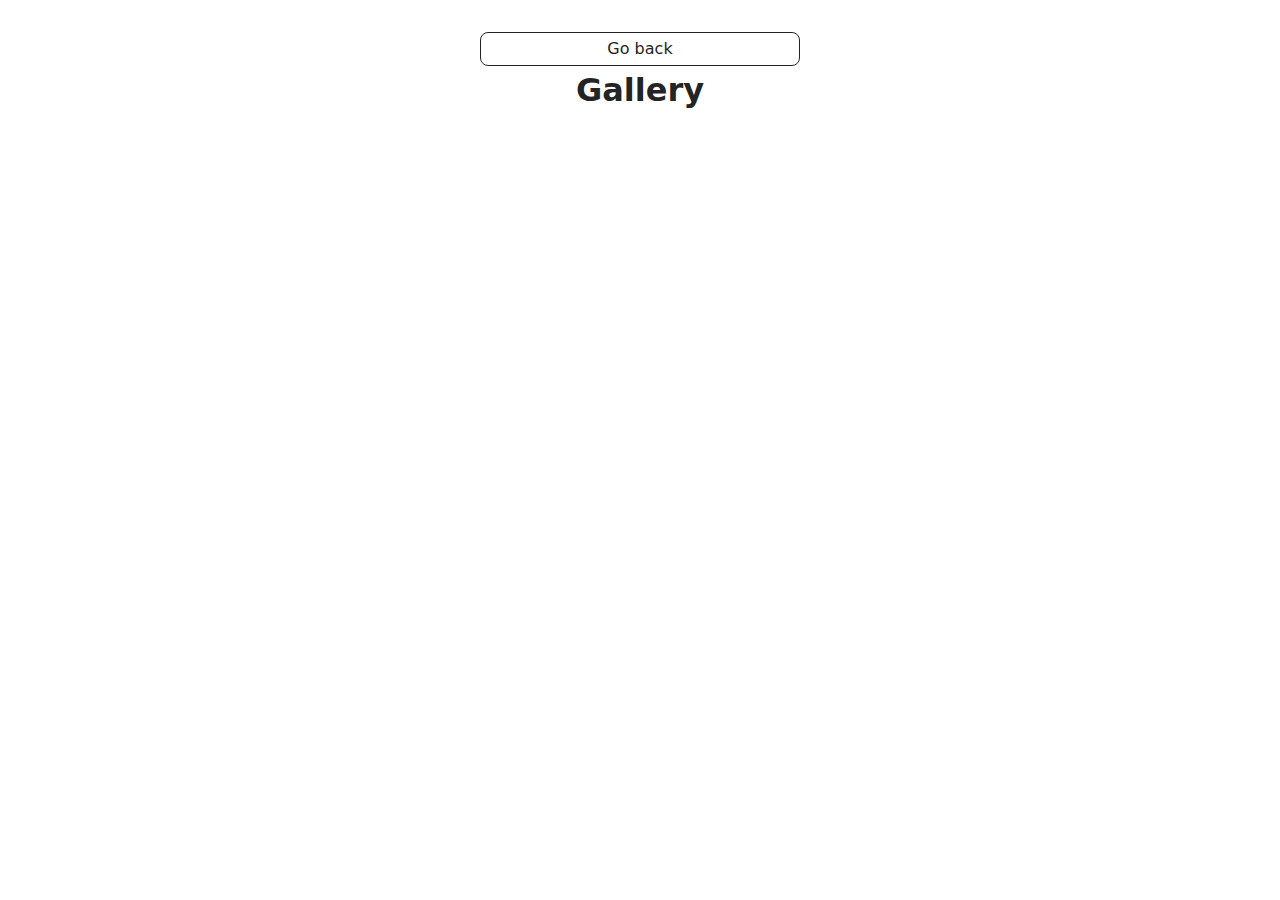
<file: src/1-gallery.html>
<!doctype html>
<html lang="en">
  <head>
    <meta charset="UTF-8" />
    <meta http-equiv="X-UA-Compatible" content="IE=edge" />
    <meta name="viewport" content="width=device-width, initial-scale=1.0" />
    <title>Gallery</title>
    <link rel="stylesheet" href="./css/styles.css" />
  </head>
  <body>
    <main>
      <div class="container">
        <a class="back-link" href="./index.html">Go back</a>
        <h1 class="main-title">Gallery</h1>
        <ul class="gallery"></ul>
      </div>
    </main>
    <script type="module" src="./js/1-gallery.js"></script>
  </body>
</html>
</file>
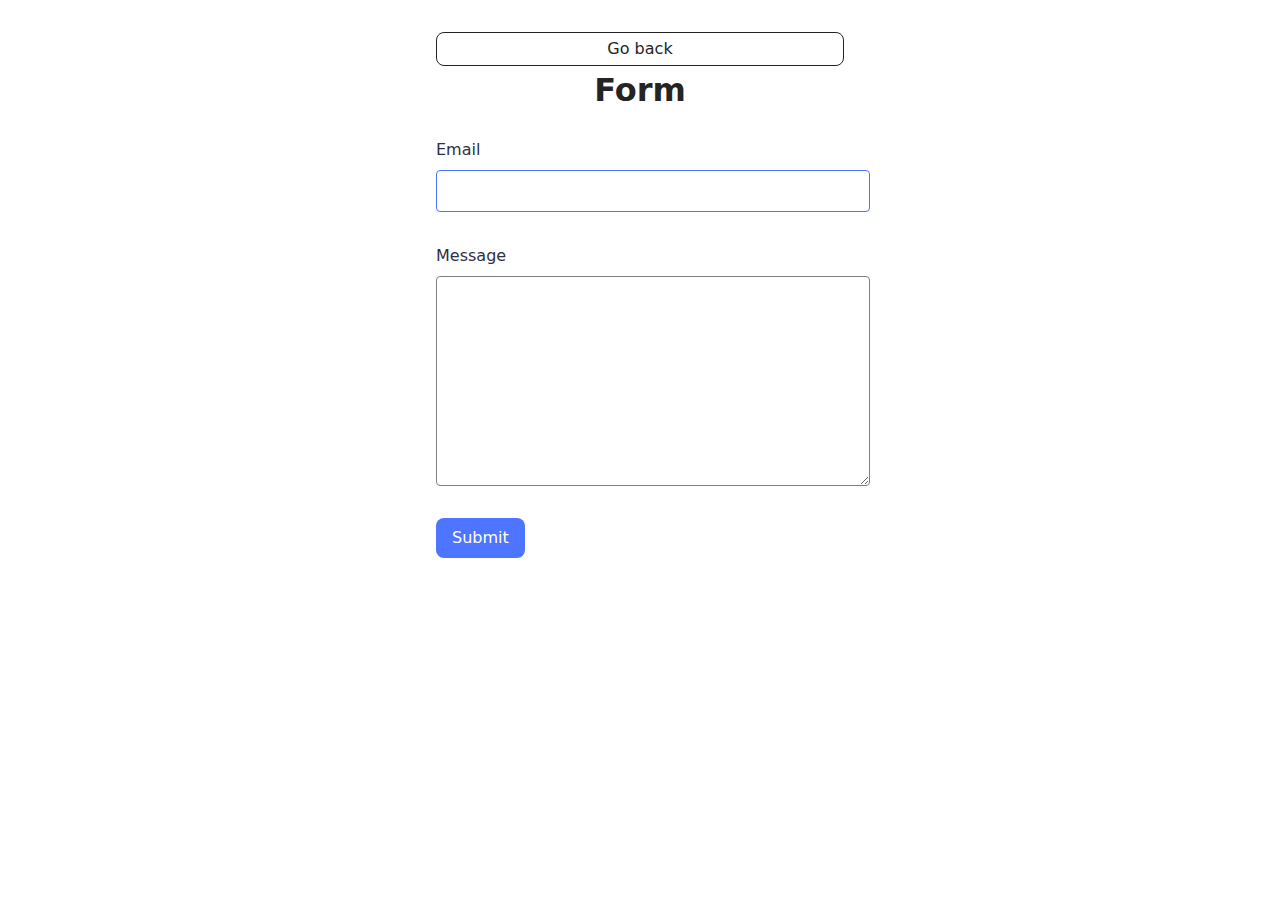
<file: src/2-form.html>
<!doctype html>
<html lang="en">
  <head>
    <meta charset="UTF-8" />
    <meta http-equiv="X-UA-Compatible" content="IE=edge" />
    <meta name="viewport" content="width=device-width, initial-scale=1.0" />
    <title>Form</title>
    <link rel="stylesheet" href="./css/styles.css" />
  </head>
  <body>
    <main>
      <div class="container">
        <a class="back-link" href="./index.html">Go back</a>
        <h1 class="main-title">Form</h1>
        <form class="feedback-form" autocomplete="off">
    <label class="feedback-label">
      Email
      <input
        class="feedback-input"
        type="email"
        name="email"
        autofocus
      />
    </label>

    <label class="feedback-label">
      Message
      <textarea
        class="feedback-textarea"
        name="message"
        rows="8"
      ></textarea>
    </label>

    <button class="feedback-btn" type="submit">Submit</button>
      </div>
    </main>

    <script type="module" src="./js/2-form.js"></script>
  </body>
</html>
</file>
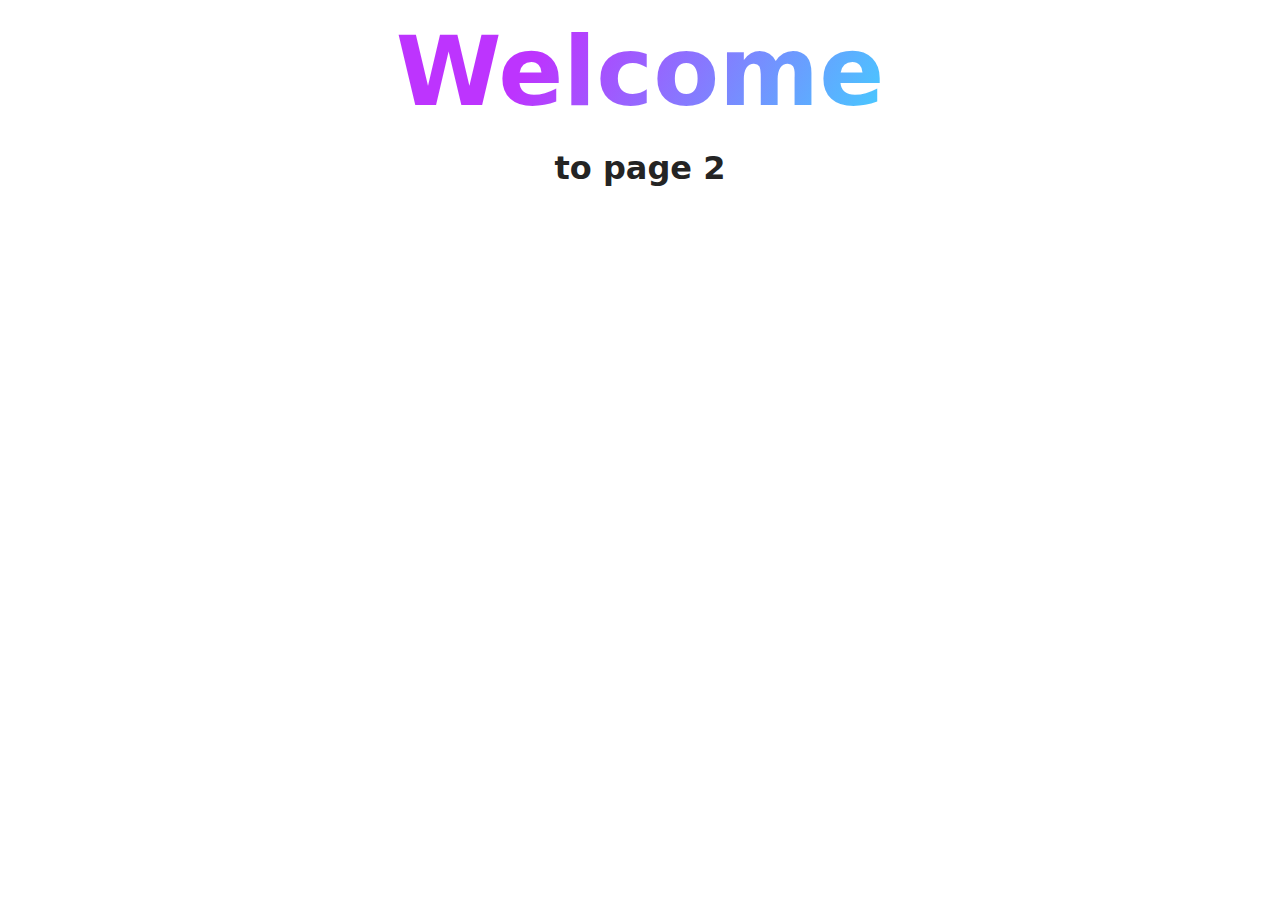
<file: src/page-2.html>
<!DOCTYPE html>
<html lang="en">
  <head>
    <meta charset="UTF-8" />
    <meta http-equiv="X-UA-Compatible" content="IE=edge" />
    <meta name="viewport" content="width=device-width, initial-scale=1.0" />
    <title>Page 2</title>
    <link rel="stylesheet" href="./css/styles.css" />
  </head>
  <body>
    <load
      src="./partials/header.html"
      icon-path="./img/sprite.svg#logo"
      highlight-act="active"
    />

    <main>
      <div class="container">
        <h1 class="main-title">
          <span class="main-title-gradient">Welcome</span> to page 2
        </h1>
        <load src="./partials/back-link.html" />
      </div>
    </main>

    <load src="./partials/footer.html" />
  </body>
</html>
</file>
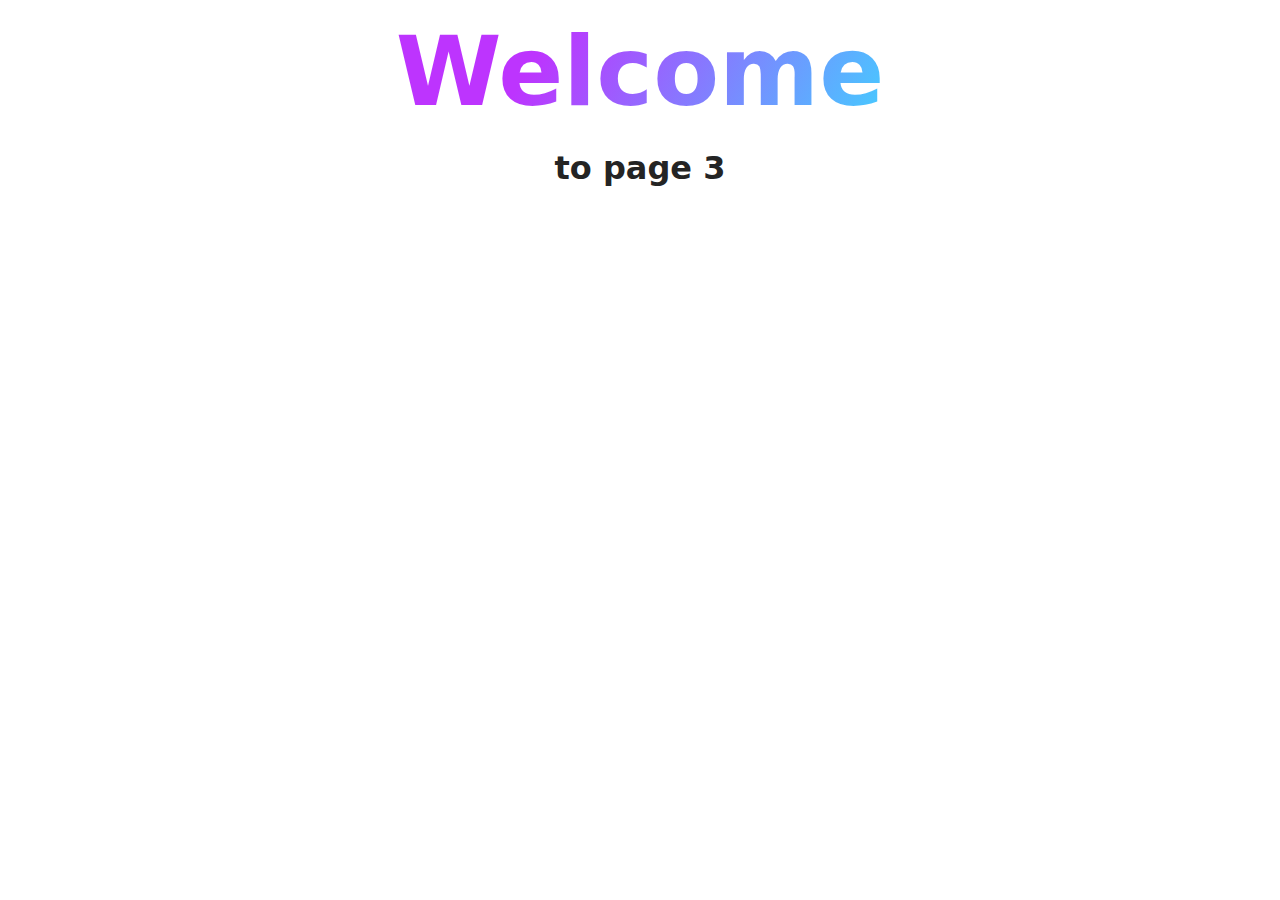
<file: src/page-3.html>
<!DOCTYPE html>
<html lang="en">
  <head>
    <meta charset="UTF-8" />
    <meta http-equiv="X-UA-Compatible" content="IE=edge" />
    <meta name="viewport" content="width=device-width, initial-scale=1.0" />
    <title>Page 3</title>
    <link rel="stylesheet" href="./css/styles.css" />
  </head>
  <body>
    <load
      src="./partials/header.html"
      icon-path="./img/sprite.svg#logo"
      highlight-curr="active"
    />

    <main>
      <div class="container">
        <h1 class="main-title">
          <span class="main-title-gradient">Welcome</span> to page 3
        </h1>
        <load src="./partials/back-link.html" />
      </div>
    </main>

    <load src="./partials/footer.html" />
  </body>
</html>
</file>
<file: src/css/styles.css>
/**
  |============================
  | include css partials with
  | default @import url()
  |============================
*/
/* Common styles */
@import url('./reset.css');
@import url('./base.css');
@import url('./container.css');
@import url('./animations.css');

/* Sections style */
@import url('./header.css');
@import url('./vite-promo.css');
@import url('./badges.css');
@import url('./back-link.css');
@import url('./footer.css');

/* Gallery */
.gallery {
  list-style: none;
  margin: 0;
  padding: 0;

  display: flex;
  flex-wrap: wrap;
  gap: 24px;

  justify-content: center;
}

.gallery-item {
  width: 360px;
}

.gallery-link {
  display: block;
}

.gallery-image {
  display: block;
  width: 100%;
  height: 200px;
  object-fit: cover;
  border-radius: 8px;
}

/* Form */
main {
  display: flex;
  justify-content: center;
}

.container {
  display: flex;
  flex-direction: column;
}

.feedback-form {
  width: 408px;
  margin: 24px auto 0;
  display: flex;
  flex-direction: column;
  gap: 16px;
}

.feedback-label {
  display: block;
  margin-bottom: 16px;
  color: #2e2f42;
  font-size: 16px;
  line-height: 1.5;
  width: 100%;
  text-align: left;
}

.feedback-input,
.feedback-textarea {
  display: block;
  width: 100%;
  margin-top: 8px;
  padding: 8px 12px;
  border: 1px solid #808080;
  border-radius: 4px;
  outline: none;
  font: inherit;
}

.feedback-input:hover,
.feedback-textarea:hover {
  border-color: #000000;
}

.feedback-input:focus,
.feedback-textarea:focus {
  border-color: #4e75ff;
}

.feedback-btn {
  padding: 8px 16px;
  border: none;
  border-radius: 8px;
  background: #4e75ff;
  color: #fff;
  cursor: pointer;
  font: inherit;
  align-self: flex-start;
}

.feedback-btn:hover {
  background: #6c8cff;
}
</file>
